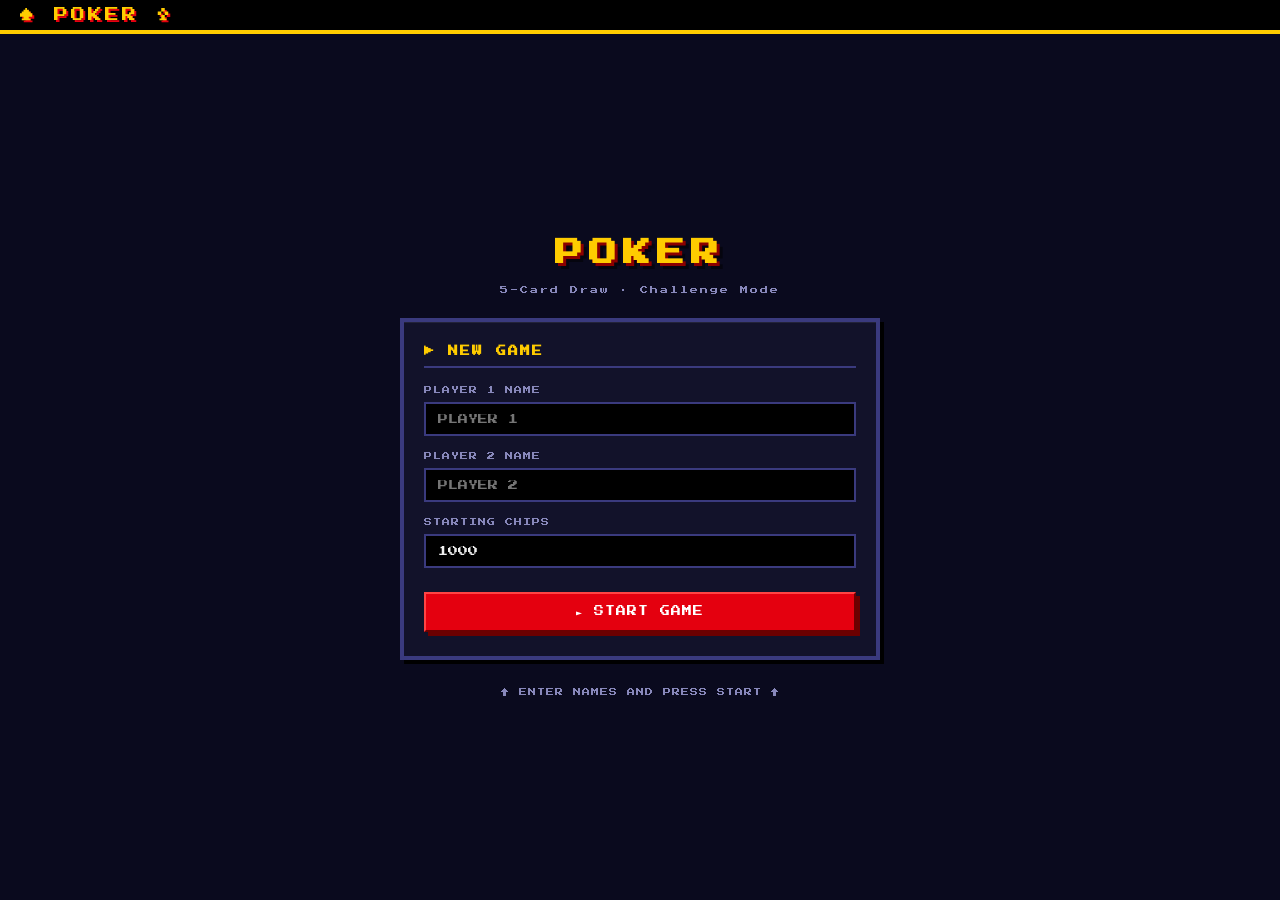
<file: poker/index.html>
<!DOCTYPE html>
<html lang="en">
<head>
  <meta charset="UTF-8" />
  <meta name="viewport" content="width=device-width, initial-scale=1.0" />
  <title>Nintendo Poker – 5-Card Draw</title>
  <link rel="preconnect" href="https://fonts.googleapis.com" />
  <link rel="preconnect" href="https://fonts.gstatic.com" crossorigin />
  <link href="https://fonts.googleapis.com/css2?family=Press+Start+2P&display=swap" rel="stylesheet" />
  <link rel="stylesheet" href="style.css" />
</head>
<body>

  <!-- ── Header ─────────────────────────────────────────────────────────── -->
  <header class="game-header">
    <span class="header-title">♠ POKER ♣</span>
    <span class="header-round" id="header-round"></span>
  </header>

  <!-- ══ START SCREEN ══════════════════════════════════════════════════════ -->
  <main id="start-screen" class="screen">

    <div class="logo">
      <h1>POKER</h1>
      <p>5-Card Draw · Challenge Mode</p>
    </div>

    <div class="nes-panel">
      <h2>▶ NEW GAME</h2>
      <form id="start-form" autocomplete="off">

        <div class="form-group">
          <label for="p1-name">PLAYER 1 NAME</label>
          <input type="text" id="p1-name" placeholder="PLAYER 1" maxlength="12" />
        </div>

        <div class="form-group">
          <label for="p2-name">PLAYER 2 NAME</label>
          <input type="text" id="p2-name" placeholder="PLAYER 2" maxlength="12" />
        </div>

        <div class="form-group">
          <label for="start-chips">STARTING CHIPS</label>
          <input type="number" id="start-chips" value="1000" min="100" max="10000" step="100" />
        </div>

        <button type="submit" class="btn btn-primary" style="width:100%;margin-top:8px;">
          ► START GAME
        </button>
      </form>
    </div>

    <p class="status-hint">↑ ENTER NAMES AND PRESS START ↑</p>
  </main>

  <!-- ══ GAME SCREEN ═══════════════════════════════════════════════════════ -->
  <main id="game-screen" class="screen">

    <div class="table-wrapper">

      <!-- Opponent (top) -->
      <div class="player-area">
        <div class="player-info">
          <span class="player-tag">OPPONENT</span>
          <span class="player-name" id="opp-name">Player 2</span>
          <span class="player-chips" id="opp-chips">1000</span>
        </div>
        <div class="hand" id="opp-hand"></div>
      </div>

      <hr class="table-divider" />

      <!-- Pot -->
      <div class="pot-area">
        <span class="pot-label">POT</span>
        <span class="pot-amount" id="pot-amount">0</span>
        <span class="pot-label">CHIPS</span>
      </div>

      <hr class="table-divider" />

      <!-- Active player (bottom) -->
      <div class="player-area">
        <div class="hand" id="cur-hand"></div>
        <div class="player-info">
          <span class="player-tag your-turn">YOUR TURN</span>
          <span class="player-name" id="cur-name">Player 1</span>
          <span class="player-chips" id="cur-chips">1000</span>
        </div>
      </div>

    </div>

    <!-- Action area -->
    <div class="action-area">
      <div class="action-msg" id="action-msg">Preparing game…</div>
      <div class="action-btns" id="action-btns"></div>
    </div>

  </main>

  <!-- ══ RESULT SCREEN ═════════════════════════════════════════════════════ -->
  <main id="result-screen" class="screen">

    <div class="result-panel">

      <div class="winner-banner" id="winner-banner">WINNER!</div>

      <p class="status-hint" id="result-pot"></p>

      <div class="result-hands">
        <div class="result-hand-panel" id="rh1"></div>
        <div class="result-hand-panel" id="rh2"></div>
      </div>

      <div class="scoreboard">
        <div class="score-card">
          <div class="sc-name"  id="sc1-name">Player 1</div>
          <div class="sc-chips" id="sc1-chips">1000</div>
        </div>
        <div class="score-card">
          <div class="sc-name"  id="sc2-name">Player 2</div>
          <div class="sc-chips" id="sc2-chips">1000</div>
        </div>
      </div>

      <p class="game-over-msg" id="game-over-msg" style="display:none;"></p>

      <div class="action-btns" style="margin-top:20px;">
        <button class="btn btn-primary"   id="next-round-btn">► NEXT ROUND</button>
        <button class="btn btn-secondary" id="new-game-btn">◄ NEW GAME</button>
      </div>

    </div>
  </main>

  <script src="game.js"></script>
</body>
</html>
</file>
<file: poker/style.css>
/* ── Google Font ─────────────────────────────────────────────────────────── */
@import url('https://fonts.googleapis.com/css2?family=Press+Start+2P&display=swap');

/* ── Design tokens ───────────────────────────────────────────────────────── */
:root {
  --nes-red:     #e4000f;
  --nes-blue:    #0d47a1;
  --nes-yellow:  #ffcc00;
  --nes-green:   #1a6b1a;
  --felt:        #076324;
  --felt-edge:   #054a1a;
  --bg:          #0a0a1e;
  --panel:       #12122a;
  --panel-border:#3a3a7e;
  --text:        #f0f0f0;
  --muted:       #8888bb;
  --card-red:    #cc0000;
  --card-black:  #111111;
  --gold:        #ffcc00;
  --shadow:      rgba(0,0,0,0.85);
}

/* ── Reset ───────────────────────────────────────────────────────────────── */
*, *::before, *::after { box-sizing: border-box; margin: 0; padding: 0; }

body {
  font-family: 'Press Start 2P', monospace;
  background: var(--bg);
  color: var(--text);
  min-height: 100vh;
  display: flex;
  flex-direction: column;
  align-items: center;
}

/* ── Header ──────────────────────────────────────────────────────────────── */
.game-header {
  width: 100%;
  background: #000;
  border-bottom: 4px solid var(--nes-yellow);
  padding: 8px 20px;
  display: flex;
  align-items: center;
  justify-content: space-between;
  flex-shrink: 0;
}
.header-title {
  font-size: 14px;
  color: var(--nes-yellow);
  text-shadow: 2px 2px 0 var(--nes-red);
  letter-spacing: 3px;
}
.header-round {
  font-size: 8px;
  color: var(--muted);
  letter-spacing: 1px;
}

/* ── Screens ─────────────────────────────────────────────────────────────── */
.screen { display: none; }
.screen.active {
  display: flex;
  flex-direction: column;
  align-items: center;
  width: 100%;
  max-width: 880px;
  padding: 20px 16px;
  flex: 1;
}

/* ══ START SCREEN ════════════════════════════════════════════════════════════ */
#start-screen {
  justify-content: center;
  min-height: calc(100vh - 48px);
  gap: 24px;
}

.logo { text-align: center; }
.logo h1 {
  font-size: 28px;
  color: var(--nes-yellow);
  text-shadow: 3px 3px 0 #8b0000, 6px 6px 0 rgba(0,0,0,0.5);
  letter-spacing: 6px;
  line-height: 1.4;
}
.logo p {
  font-size: 8px;
  color: var(--muted);
  margin-top: 12px;
  letter-spacing: 2px;
}

/* Nintendo-style panel */
.nes-panel {
  background: var(--panel);
  border: 4px solid var(--panel-border);
  box-shadow: 4px 4px 0 #000, inset 0 1px 0 rgba(255,255,255,0.07);
  padding: 24px 20px;
  width: 100%;
  max-width: 480px;
}
.nes-panel h2 {
  font-size: 10px;
  color: var(--nes-yellow);
  letter-spacing: 2px;
  border-bottom: 2px solid var(--panel-border);
  padding-bottom: 10px;
  margin-bottom: 18px;
}

.form-group { margin-bottom: 16px; }
.form-group label {
  display: block;
  font-size: 8px;
  color: var(--muted);
  letter-spacing: 1px;
  margin-bottom: 8px;
}
.form-group input {
  width: 100%;
  background: #000;
  border: 2px solid var(--panel-border);
  color: var(--text);
  font-family: 'Press Start 2P', monospace;
  font-size: 10px;
  padding: 10px 12px;
  outline: none;
  transition: border-color 0.15s;
}
.form-group input:focus { border-color: var(--nes-yellow); }

/* ── Buttons ─────────────────────────────────────────────────────────────── */
.btn {
  font-family: 'Press Start 2P', monospace;
  font-size: 10px;
  padding: 12px 22px;
  border: none;
  cursor: pointer;
  text-transform: uppercase;
  letter-spacing: 1px;
  position: relative;
  transition: transform 0.06s, box-shadow 0.06s;
  display: inline-block;
  white-space: nowrap;
}
.btn:active {
  transform: translate(3px, 3px) !important;
  box-shadow: none !important;
}
.btn:disabled { opacity: 0.4; cursor: not-allowed; }

.btn-primary {
  background: var(--nes-red);
  color: #fff;
  box-shadow: 4px 4px 0 #6b0000;
  border: 2px solid #ff4444;
  border-bottom-color: #6b0000;
  border-right-color:  #6b0000;
}
.btn-primary:hover:not(:disabled) { background: #ff2020; }

.btn-secondary {
  background: var(--nes-blue);
  color: #fff;
  box-shadow: 4px 4px 0 #06235f;
  border: 2px solid #5599ff;
  border-bottom-color: #06235f;
  border-right-color:  #06235f;
}
.btn-secondary:hover:not(:disabled) { background: #1565d8; }

.btn-success {
  background: var(--nes-green);
  color: #fff;
  box-shadow: 4px 4px 0 #0a3a0a;
  border: 2px solid #44cc44;
  border-bottom-color: #0a3a0a;
  border-right-color:  #0a3a0a;
}
.btn-success:hover:not(:disabled) { background: #228b22; }

.btn-gold {
  background: #a07800;
  color: #fff;
  box-shadow: 4px 4px 0 #5a4000;
  border: 2px solid var(--nes-yellow);
  border-bottom-color: #5a4000;
  border-right-color:  #5a4000;
}
.btn-gold:hover:not(:disabled) { background: #cc9900; }

/* ══ GAME SCREEN ═════════════════════════════════════════════════════════════ */
#game-screen {
  gap: 14px;
  min-height: calc(100vh - 48px);
  justify-content: flex-start;
  padding: 12px;
}

/* Felt table */
.table-wrapper {
  width: 100%;
  background: var(--felt);
  border: 6px solid var(--felt-edge);
  box-shadow: 0 0 0 4px #000, 0 8px 32px var(--shadow);
  border-radius: 8px;
  padding: 16px;
  display: flex;
  flex-direction: column;
  gap: 12px;
}

/* Player areas */
.player-area {
  display: flex;
  flex-direction: column;
  align-items: center;
  gap: 10px;
}
.player-info {
  display: flex;
  align-items: center;
  gap: 12px;
  background: rgba(0,0,0,0.55);
  padding: 8px 14px;
  border: 2px solid rgba(255,255,255,0.1);
  width: 100%;
  justify-content: space-between;
  flex-wrap: wrap;
}
.player-tag {
  font-size: 7px;
  color: var(--muted);
  border: 1px solid var(--muted);
  padding: 2px 6px;
  letter-spacing: 1px;
}
.player-tag.your-turn {
  color: var(--nes-yellow);
  border-color: var(--nes-yellow);
  animation: blink 0.8s step-end infinite;
}
@keyframes blink { 50% { opacity: 0; } }

.player-name { font-size: 9px; color: var(--nes-yellow); letter-spacing: 1px; }
.player-chips { font-size: 9px; color: var(--gold); }
.player-chips::before { content: '$ '; }

/* Pot */
.pot-area {
  display: flex;
  align-items: center;
  justify-content: center;
  gap: 12px;
  background: rgba(0,0,0,0.4);
  border: 2px solid rgba(255,215,0,0.25);
  padding: 8px 20px;
}
.pot-label { font-size: 8px; color: var(--muted); }
.pot-amount { font-size: 14px; color: var(--gold); text-shadow: 1px 1px 0 #5a4000; }

/* Divider */
.table-divider {
  border: none;
  border-top: 2px dashed rgba(255,255,255,0.12);
}

/* ── Cards ───────────────────────────────────────────────────────────────── */
.hand {
  display: flex;
  gap: 8px;
  justify-content: center;
  flex-wrap: wrap;
  min-height: 100px;
  align-items: center;
}

.card {
  width: 64px;
  height: 92px;
  background: #fff;
  border: 2px solid #ccc;
  border-radius: 4px;
  position: relative;
  cursor: pointer;
  transition: transform 0.12s, box-shadow 0.12s;
  box-shadow: 2px 2px 4px rgba(0,0,0,0.6);
  user-select: none;
  display: flex;
  flex-direction: column;
  align-items: center;
  justify-content: center;
  font-family: 'Press Start 2P', monospace;
  flex-shrink: 0;
}
.card:hover { transform: translateY(-4px); box-shadow: 2px 6px 6px rgba(0,0,0,0.7); }

.card.selected {
  transform: translateY(-14px);
  box-shadow: 2px 16px 4px rgba(0,0,0,0.35);
  border-color: var(--nes-yellow);
  border-width: 3px;
}
.card.selected::after {
  content: 'DISCARD';
  position: absolute;
  bottom: -22px;
  font-size: 5px;
  color: var(--nes-yellow);
  background: rgba(0,0,0,0.85);
  padding: 2px 4px;
  white-space: nowrap;
  pointer-events: none;
}

/* Face-down card */
.card.face-down {
  background: #1a3a8a;
  cursor: default;
  background-image:
    repeating-linear-gradient(45deg,
      rgba(255,255,255,0.06) 0, rgba(255,255,255,0.06) 2px,
      transparent 2px, transparent 8px);
  border-color: #4a6aba;
}
.card.face-down:hover { transform: none; box-shadow: 2px 2px 4px rgba(0,0,0,0.6); }

/* Card typography */
.card-corner {
  position: absolute;
  font-size: 8px;
  line-height: 1.3;
  font-weight: bold;
}
.card-corner.tl { top: 3px;    left:  4px; text-align: left; }
.card-corner.br { bottom: 3px; right: 4px; text-align: right; transform: rotate(180deg); }
.card-center { font-size: 22px; line-height: 1; }

.card.red  .card-corner,
.card.red  .card-center { color: var(--card-red); }
.card.black .card-corner,
.card.black .card-center { color: var(--card-black); }

/* ── Action area ─────────────────────────────────────────────────────────── */
.action-area {
  display: flex;
  flex-direction: column;
  align-items: center;
  gap: 12px;
  width: 100%;
}
.action-msg {
  font-size: 9px;
  color: var(--text);
  text-align: center;
  background: rgba(0,0,0,0.6);
  border: 2px solid var(--panel-border);
  padding: 12px 20px;
  line-height: 1.9;
  letter-spacing: 1px;
  width: 100%;
  max-width: 660px;
}
.action-msg.highlight {
  border-color: var(--nes-yellow);
  color: var(--nes-yellow);
}
.action-btns {
  display: flex;
  gap: 12px;
  flex-wrap: wrap;
  justify-content: center;
}

/* ══ RESULT SCREEN ═══════════════════════════════════════════════════════════ */
#result-screen {
  justify-content: center;
  min-height: calc(100vh - 48px);
  gap: 18px;
}

.result-panel {
  text-align: center;
  width: 100%;
  max-width: 660px;
  display: flex;
  flex-direction: column;
  align-items: center;
  gap: 16px;
}

.winner-banner {
  font-size: 12px;
  color: var(--nes-yellow);
  text-shadow: 2px 2px 0 var(--nes-red);
  letter-spacing: 3px;
  animation: pulse 0.6s ease-in-out infinite alternate;
}
@keyframes pulse {
  from { text-shadow: 2px 2px 0 var(--nes-red); }
  to   { text-shadow: 2px 2px 0 var(--nes-red), 0 0 18px var(--nes-yellow); }
}

.result-hands {
  display: flex;
  gap: 14px;
  justify-content: center;
  flex-wrap: wrap;
  width: 100%;
}
.result-hand-panel {
  flex: 1;
  min-width: 220px;
  background: rgba(0,0,0,0.4);
  border: 2px solid var(--panel-border);
  padding: 14px 10px;
}
.result-hand-panel.winner-hand {
  border-color: var(--nes-yellow);
  background: rgba(255,204,0,0.08);
}
.result-hand-panel .rh-name {
  font-size: 8px;
  color: var(--muted);
  margin-bottom: 8px;
  letter-spacing: 1px;
}
.result-hand-panel .rh-hand-name {
  font-size: 8px;
  color: var(--nes-yellow);
  margin-top: 10px;
  letter-spacing: 1px;
}

/* Scoreboard */
.scoreboard {
  display: flex;
  gap: 14px;
  justify-content: center;
  flex-wrap: wrap;
}
.score-card {
  background: rgba(0,0,0,0.5);
  border: 2px solid var(--panel-border);
  padding: 12px 20px;
  text-align: center;
  min-width: 140px;
}
.score-card .sc-name  { font-size: 8px; color: var(--muted); margin-bottom: 8px; }
.score-card .sc-chips { font-size: 14px; color: var(--gold); }

.game-over-msg {
  font-size: 9px;
  color: var(--nes-red);
  text-align: center;
  letter-spacing: 1px;
}

/* Status hint */
.status-hint {
  font-size: 8px;
  color: var(--muted);
  letter-spacing: 1px;
  text-align: center;
  padding: 4px;
}

/* ── Responsive ──────────────────────────────────────────────────────────── */
@media (max-width: 540px) {
  .logo h1           { font-size: 18px; }
  .card              { width: 52px; height: 76px; }
  .card-center       { font-size: 16px; }
  .card-corner       { font-size: 6px; }
  .btn               { font-size: 8px; padding: 10px 14px; }
  .action-msg        { font-size: 8px; }
  .header-title      { font-size: 11px; }
}
</file>
